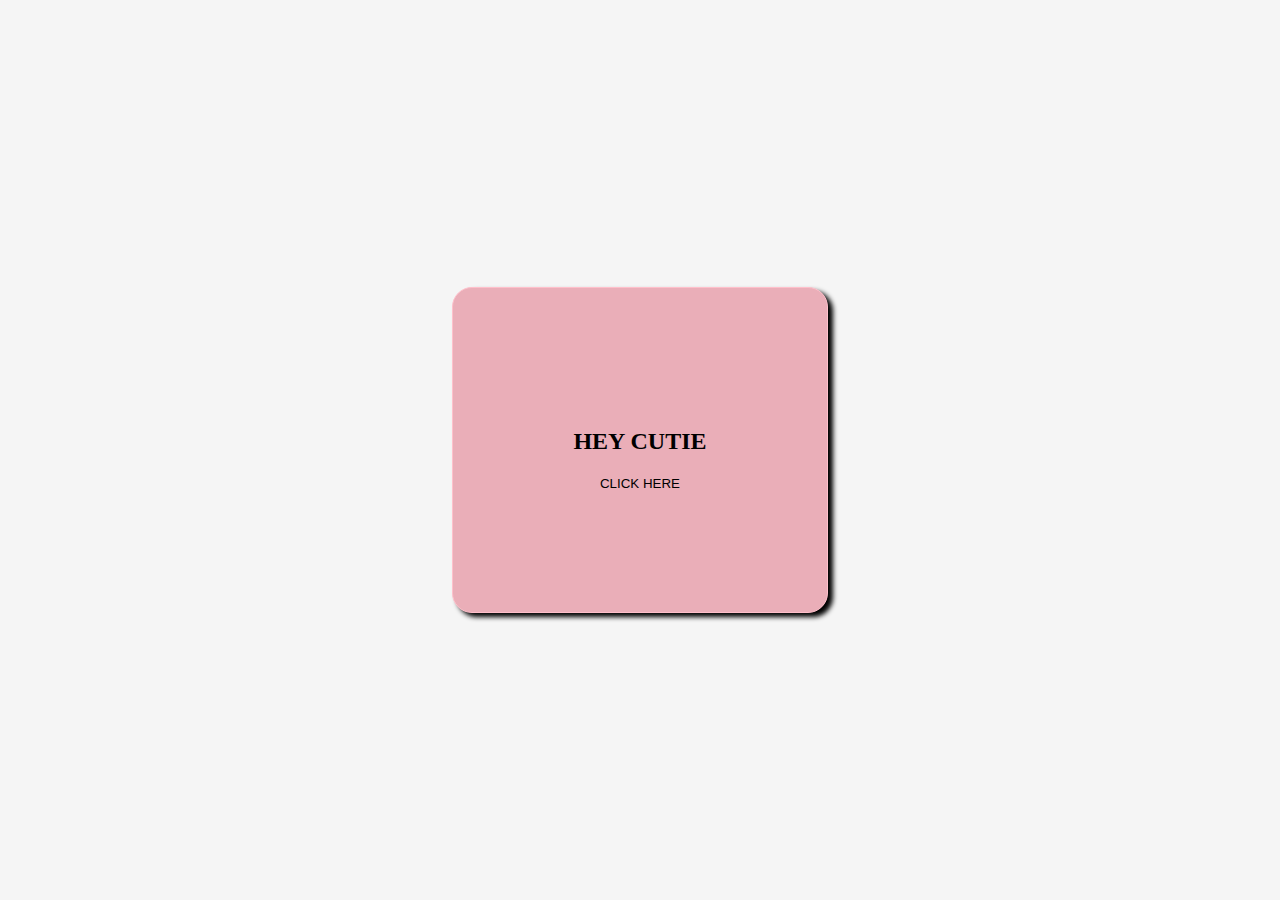
<file: index.html>
<!DOCTYPE html>
<html lang="en">
<head>
    <meta charset="UTF-8">
    <meta name="viewport" content="width=device-width, initial-scale=1.0">
    <title>Document</title>
    <link rel="stylesheet" href="style.css">
    <link href="https://fonts.googleapis.com/css2?family=Great+Vibes&display=swap" rel="stylesheet">

</head>
<body>
    <div class="card">
    <h2>HEY CUTIE</h2>
    <a href="nest.html"><button>CLICK HERE</button></a>

    </div>
</body>
</html>
</file>
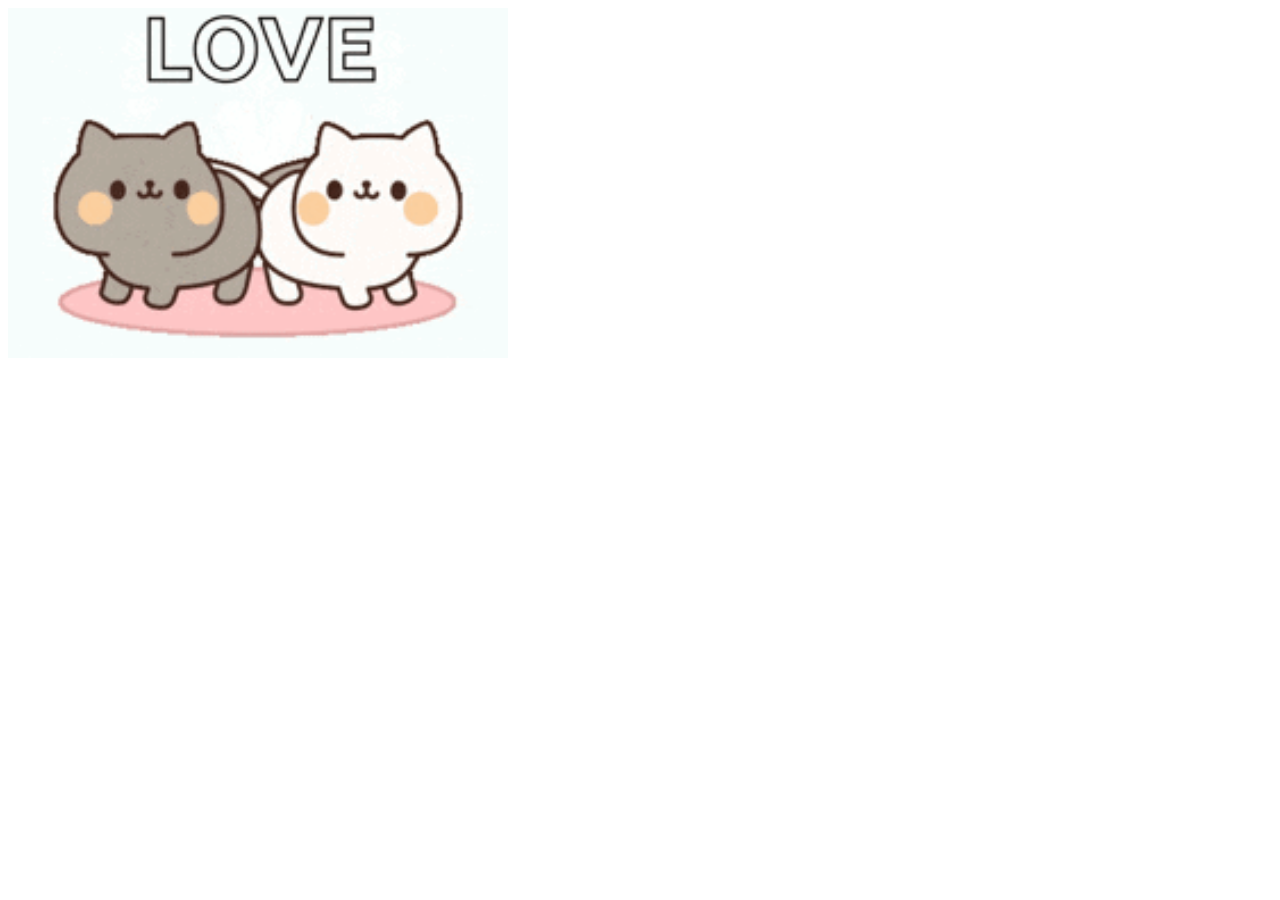
<file: k.html>
<!DOCTYPE html>
<html lang="en">
<head>
    <meta charset="UTF-8">
    <meta name="viewport" content="width=device-width, initial-scale=1.0">
    <title>Document</title>
</head>
<body>
    
    <img src="gif2.gif" width="500px">

</body>
</html>
</file>
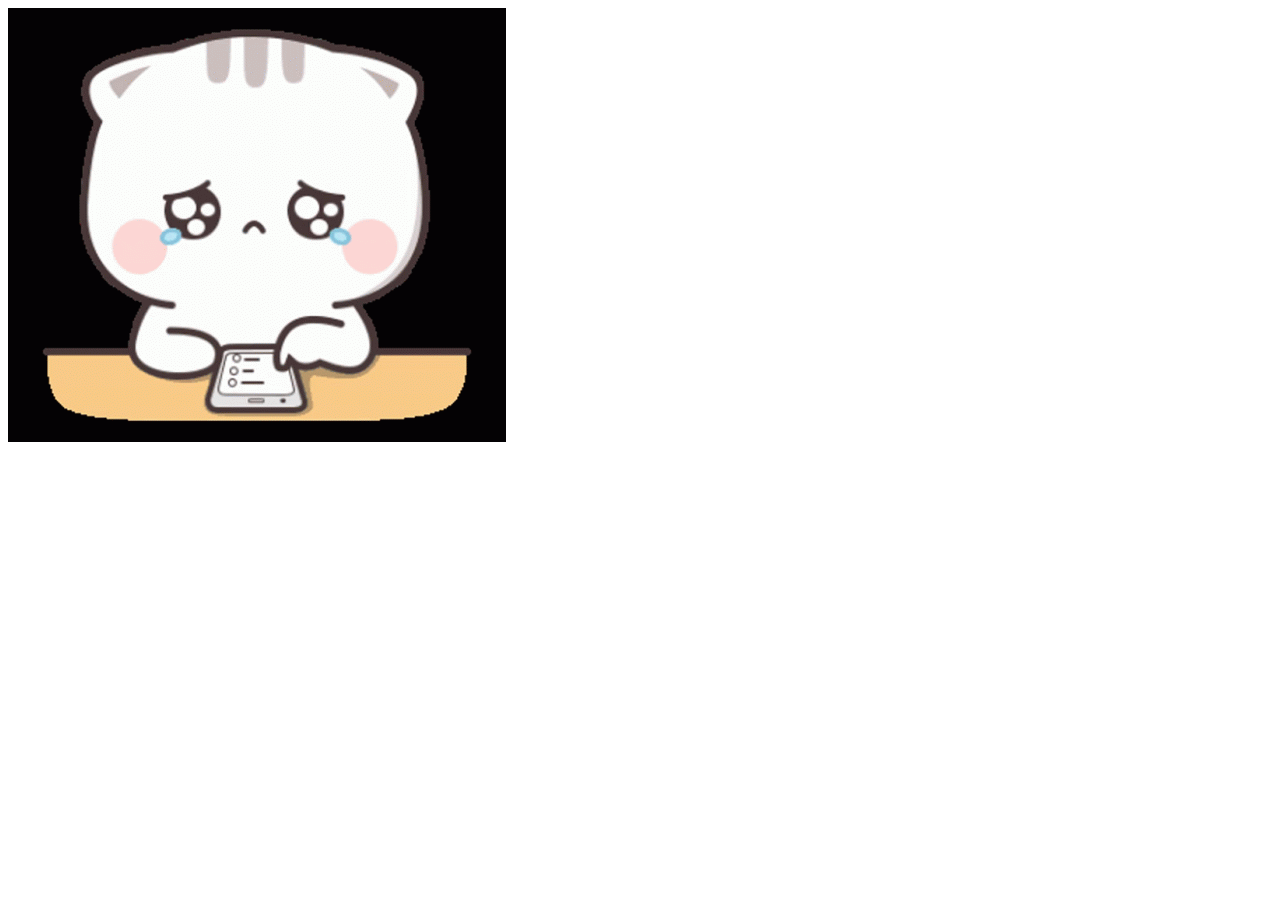
<file: m.html>
<!DOCTYPE html>
<html lang="en">
<head>
    <meta charset="UTF-8">
    <meta name="viewport" content="width=device-width, initial-scale=1.0">
    <title>Document</title>
</head>
<body>
    <img src="cry.gif">
</body>
</html>
</file>
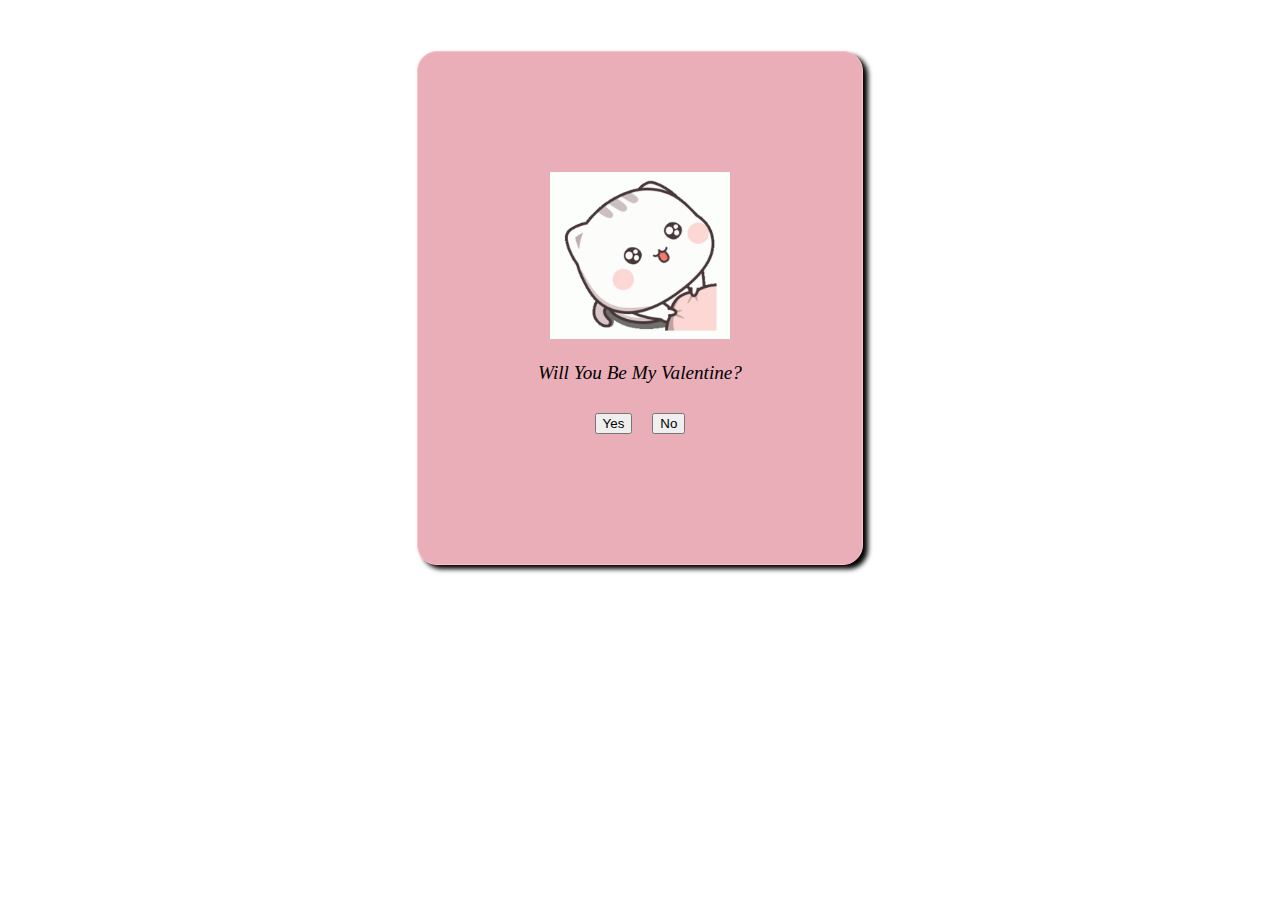
<file: nest.html>
<!DOCTYPE html>
<html lang="en">
<head>
    <meta charset="UTF-8">
    <meta name="viewport" content="width=device-width, initial-scale=1.0">
    <title>Document</title>
    <link rel="stylesheet" href="sth.css">
</head>
<body>
    
   <div class="box"> <img src="gif.gif" width="180px"><p>Will You Be My Valentine?</p>
   <div class="yes" ><a href="k.html"><button>Yes</button></a><a href="m.html"><button>No</button></a></div></div>
</body>
</html>
</file>
<file: style.css>
body{
    display: flex;
    justify-content: center;
    align-items: center;
    height: 100vh;
    background-color: whitesmoke;
    margin:0%;
}

/*styling of the card*/
.card{
    background-color: rgb(234, 174, 184);

   padding: 120px ;
   border: 1px pink solid;
   border-radius: 20px;
   box-shadow: 5px 4px 5px black;
   text-align: center;


}

.card button{
    background-color: rgb(234, 174, 184);
    border: 0cap;
    
}
</file>
<file: sth.css>
body{
    background-color:white;
    display:flex;
    align-items: center;
    height: 600px;
   
    justify-content: center;
}
  .box{
    background-color: rgb(234, 174, 184);

    padding: 120px ;
    border: 1px pink solid;
    border-radius: 20px;
    box-shadow: 5px 4px 5px black;
    text-align: center;
 
  } 
p{
   font-size: larger;
   font-family: cursive;
font-style: oblique;
    transition: cubic-bezier(0.075, 0.82, 0.165, 1);}

   button{
    margin:10px;
   }

   button:hover{
    background-color: rgb(187, 151, 157);
   }
</file>
